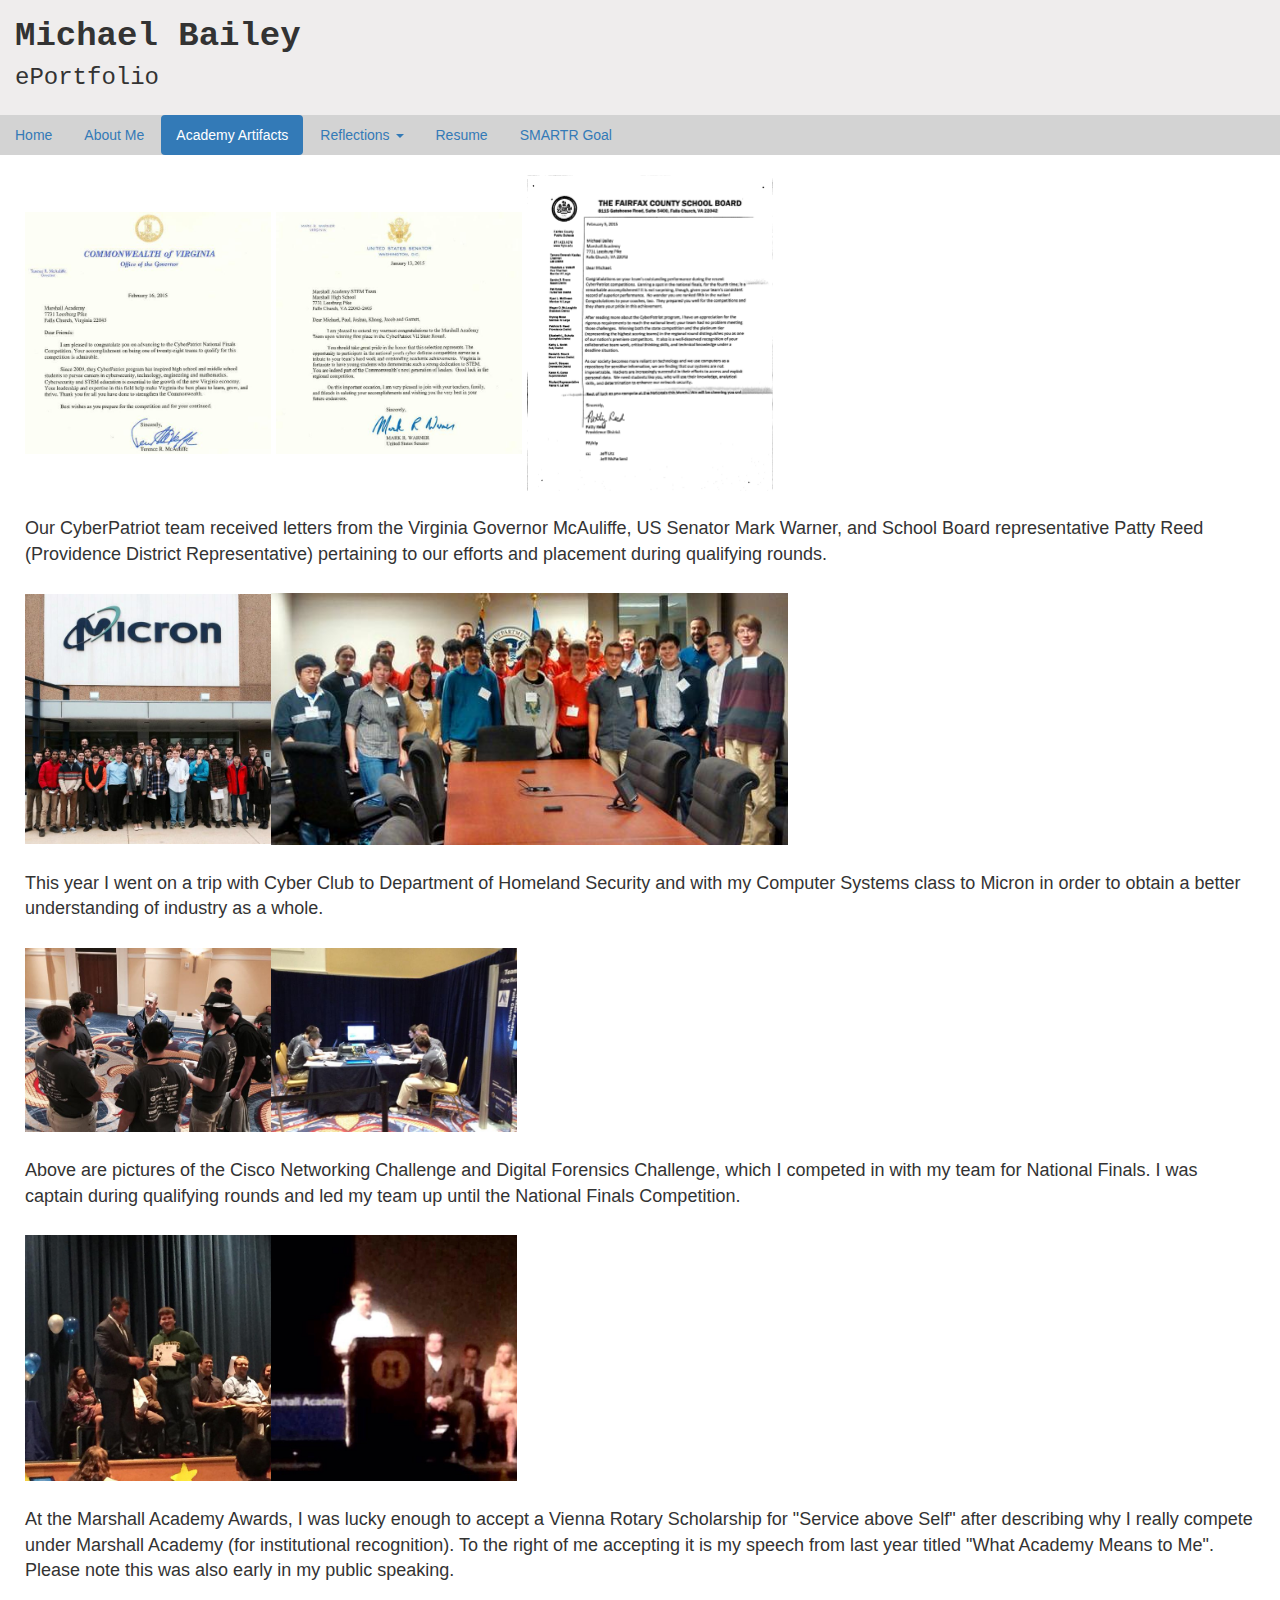
<file: artifacts.html>
<html>
	<head>
		<title>
			Michael Bailey
		</title>
	<link href="/bootstrap/css/bootstrap.min.css" rel="stylesheet">
	<link href="/css/style.css" rel="stylesheet">
	</head>
	<body>
		<script type="text/javascript">
			function newwindow(url) {
				popup = window.open(
				url,'popup','height=600,width=600,left=10,top=10,resizable=yes,scrollbars=yes,toolbar=yes,menubar=no,location=no,directories=no,status=yes')
			}
		</script>
                <script src="https://ajax.googleapis.com/ajax/libs/jquery/1.11.2/jquery.min.js"></script>
		<script src="/bootstrap/js/bootstrap.min.js"></script>
		<div id="header" border="1" style="background-color: rgb(239, 237, 237); padding-left: 15px">
		<div class="maintitle">Michael Bailey</div>
		<div class="eportfolio">ePortfolio</div><br />
		
		</div>
		<ul class="nav nav-pills" style="background-color: lightgray">
		<li role="presentation"><a href="index.html">Home</a></li>
		<li role="presentation"><a href="aboutme.html">About Me</a></li>
		<li role="presentation" class="active"><a href="#">Academy Artifacts</a></li>
		<li role="presentation" class="dropdown">
		<a class="dropdown-toggle" data-toggle="dropdown" href="#" role="button" aria-expanded="false">
			Reflections <span class="caret"></span>
		</a>
		 <ul class="dropdown-menu" role="menu">
					<li><a href="jan.html">January</a></li>
					<li><a href="feb.html">February</a></li>
					<li><a href="mar.html">March</a></li>
		</ul>
		</li>
		<li role="presentation"><a href="resume.html">Resume</a></li>
		<li role="presentation"><a href="smartr.html">SMARTR Goal</a></li>
		</ul>

		<div class="kontent">
			<a href="javascript:newwindow('img/vagov.jpg')"><img src="/img/vagov.jpg" width=20%></a><a href="javascript:newwindow('img/vasen.jpg')"> <img src="img/vasen.jpg" width=20% / ></a>                        <a href="javascript:newwindow('img/schoolboard.jpg')"><img src="img/schoolboard.jpg" width=20% /></a>

				<br /><br />Our CyberPatriot team received letters from the Virginia Governor McAuliffe, US Senator Mark Warner, and School Board representative Patty Reed (Providence District Representative) pertaining to our efforts and placement during qualifying rounds. <br /><br />
			<a href="javascript:newwindow('img/micron.jpg')"><img src="img/micron.jpg" width=20%></a><a href="javascript:newwindow('img/dhs.jpg')"><img src="img/dhs.jpg" width=42% /></a><br /><br />
				This year I went on a trip with Cyber Club to Department of Homeland Security and with my Computer Systems class to Micron in order to obtain a better understanding of industry as a whole.<br /><br />

			<a href="javascript:newwindow('img/forensics.jpg')"><img src="img/forensics.jpg" width=20% /></a><a href="javascript:newwindow('img/cisco.jpg')"><img src="img/cisco.jpg" width=20% /></a><br /><br />
				Above are pictures of the Cisco Networking Challenge and Digital Forensics Challenge, which I competed in with my team for National Finals. I was captain during qualifying rounds and led my team up until the National Finals Competition.<br /><br />
			<a href="javascript:newwindow('img/scholarship.jpg')"><img src="img/scholarship.jpg" width=20% /></a><a href="javascript:newwindow('img/speech.jpg')"><img src="img/speech.jpg" width=20% /></a><br /><br />
				At the Marshall Academy Awards, I was lucky enough to accept a Vienna Rotary Scholarship for "Service above Self" after describing why I really compete under Marshall Academy (for institutional recognition). To the right of me accepting it is my speech from last year titled "What Academy Means to Me". Please note this was also early in my public speaking.
			</div>

	<br />	</body>
</html>
</file>
<file: css/style.css>
.maintitle {
font-family: "Lucida Console", Monaco, monospace;
padding-top: 12px;
font-size: 34px;
font-style: bold;
font-variant: normal;
font-weight: bold;
}
.eportfolio {
font-family: "Lucida Console", Monaco, monospace;
font-size: 24px;
font-variant: normal;
}
.kontent {
font-size: 18px;
padding-top: 20px;
padding-left: 25px;
padding-right: 25px;

}
.resume {
margin-left: auto;
margin-right: auto;
text-align: center;
display: block;


}
.minor {
    font-size:10px;
    text-align: center;
    display: block;
}
#fadedh {
    text-align: center;
    font-size: 22px;
    opacity: 1;
    font-weight: bold;
    font-family: Monospace;
}
</file>
